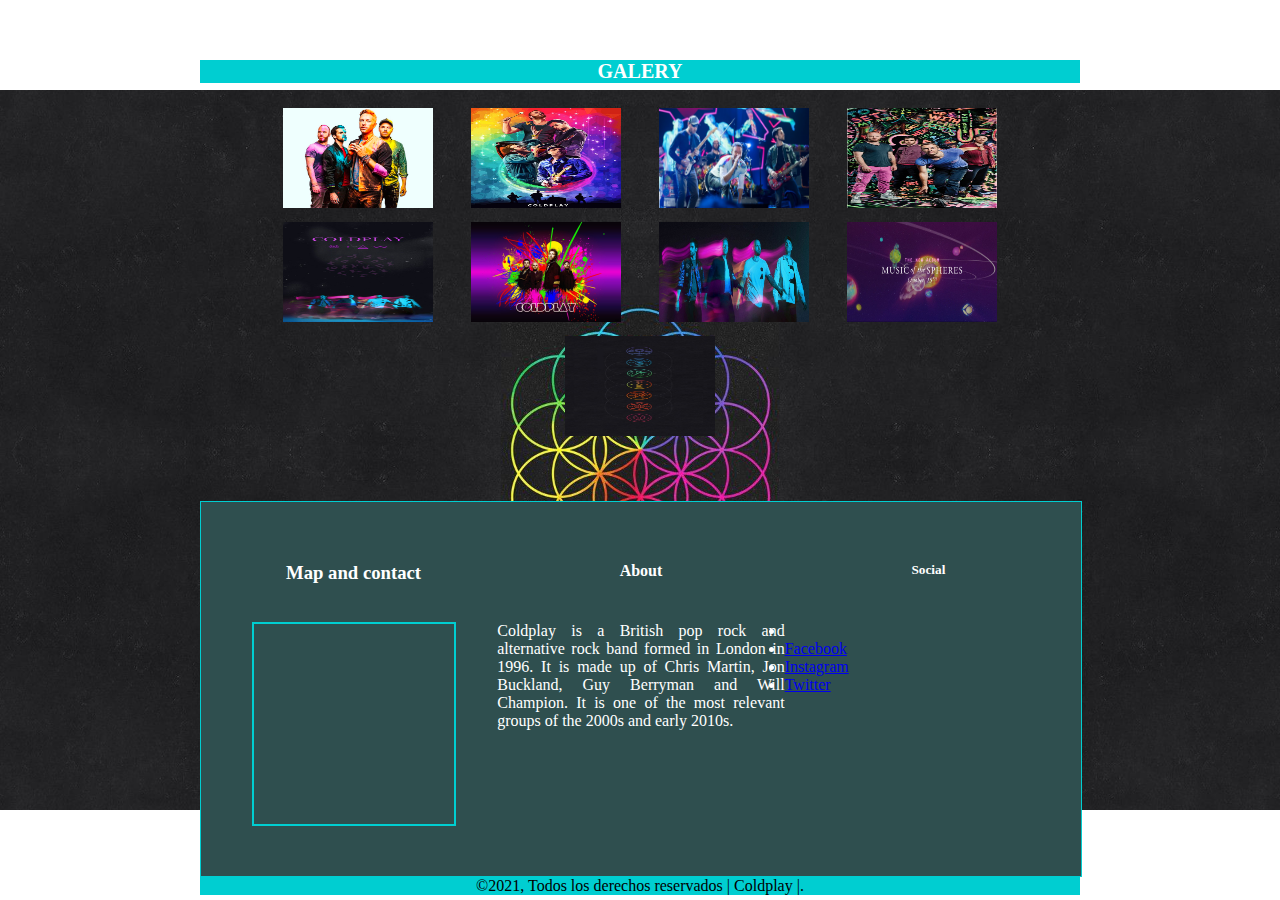
<file: index2.html>
<!DOCTYPE html>
<html lang="en">
<head>
    <meta charset="UTF-8">
    <meta http-equiv="X-UA-Compatible" content="IE=edge">
    <meta name="viewport" content="width=device-width, initial-scale=1.0">
    <title>Coldplay</title>
    <link
    rel="shortcut icon"
    href="Imagenes/Google_Play_Music_icon-icons.com_75720.png"
    type="image/x-icon"
  />
  <link rel="stylesheet" href="CSS/style.css" />
</head>
<body>
    <h6>GALERY</h6>
    <ul class="galeria">
        <li><a href="#img1"><img src="Galeria/imagen1.jpg"></a></li>
        <li><a href="#img2"><img src="Galeria/imagen2.jpg"></a></li>
        <li><a href="#img3"><img src="Galeria/imagen3.jpg"></a></li>
        <li><a href="#img4"><img src="Galeria/imagen4.jpg"></a></li>
        <li><a href="#img5"><img src="Galeria/imagen5.jpg"></a></li>
        <li><a href="#img6"><img src="Galeria/imagen6.jpg"></a></li>
        <li><a href="#img7"><img src="Imagenes/Grupoazul.jpg"></a></li>
        <li><a href="#img8"><img src="Imagenes/coldplayalb.jpg"></a></li>
        <li><a href="#img9"><img src="Imagenes/Fondo pagina.jpg"></a></li>
    </ul>

    <div class="modal" id="img1">
        <h7>PHOTOGRAPHY</h7>
        <div class="imagen">
            <a href="#img9">&#60;</a>
            <a href="#img2"><img src="Galeria/imagen1.jpg" alt="imagen1"></a>
            <a href="#img2">></a>
        </div>
        <a class="cerrar" href="">X</a>
    </div>

    <div class="modal" id="img2">
        <h7>PHOTOGRAPHY</h7>
        <div class="imagen">
            <a href="#img1">&#60;</a>
            <a href="#img3"><img src="Galeria/imagen2.jpg" alt="imagen2"></a>
            <a href="#img3">></a>
        </div>
        <a class="cerrar" href="">X</a>
    </div>

    <div class="modal" id="img3">
        <h7>PHOTOGRAPHY</h7>
        <div class="imagen">
            <a href="#img2">&#60;</a>
            <a href="#img4"><img src="Galeria/imagen3.jpg" alt="imagen3"></a>
            <a href="#img4">></a>
        </div>
        <a class="cerrar" href="">X</a>
    </div>

    <div class="modal" id="img4">
        <h7>PHOTOGRAPHY</h7>
        <div class="imagen">
            <a href="#img3">&#60;</a>
            <a href="#img5"><img src="Galeria/imagen4.jpg" alt="imagen4"></a>
            <a href="#img5">></a>
        </div>
        <a class="cerrar" href="">X</a>
    </div>

    <div class="modal" id="img5">
        <h7>PHOTOGRAPHY</h7>
        <div class="imagen">
            <a href="#img4">&#60;</a>
            <a href="#img6"><img src="Galeria/imagen5.jpg" alt="imagen5"></a>
            <a href="#img6">></a>
        </div>
        <a class="cerrar" href="">X</a>
    </div>

    <div class="modal" id="img6">
        <h7>PHOTOGRAPHY</h7>
        <div class="imagen">
            <a href="#img5">&#60;</a>
            <a href="#img7"><img src="Galeria/imagen6.jpg" alt="imagen6"></a>
            <a href="#img7">></a>
        </div>
        <a class="cerrar" href="">X</a>
    </div>

    <div class="modal" id="img7">
        <h7>PHOTOGRAPHY</h7>
        <div class="imagen">
            <a href="#img6">&#60;</a>
            <a href="#img8"><img src="Imagenes/Grupoazul.jpg" alt="imagen7"></a>
            <a href="#img8">></a>
        </div>
        <a class="cerrar" href="">X</a>
    </div>

    <div class="modal" id="img8">
        <h7>PHOTOGRAPHY</h7>
        <div class="imagen">
            <a href="#img7">&#60;</a>
            <a href="#img9"><img src="Imagenes/coldplayalb.jpg" alt="imagen8"></a>
            <a href="#img9">></a>
        </div>
        <a class="cerrar" href="">X</a>
    </div>

    <div class="modal" id="img9">
        <h7>PHOTOGRAPHY</h7>
        <div class="imagen">
            <a href="#img8">&#60;</a>
            <a href="#img1"><img src="Imagenes/Fondo pagina.jpg" alt="imagen9"></a>
            <a href="#img1">></a>
        </div>
        <a class="cerrar" href="">X</a>
    </div>
    <br />
    <br />
    <footer>
      <div class="footer-container">
        <div class="footer-main">
          <div class="footer-columna">
            <h3>Map and contact</h3>
            <div class="mapa">
              <iframe
                src="https://www.google.com/maps/embed?pb=!1m18!1m12!1m3!1d317715.7119334934!2d-0.381785266097772!3d51.528735196540374!2m3!1f0!2f0!3f0!3m2!1i1024!2i768!4f13.1!3m3!1m2!1s0x47d8a00baf21de75%3A0x52963a5addd52a99!2sLondres%2C%20Reino%20Unido!5e0!3m2!1ses!2sco!4v1632099785823!5m2!1ses!2sco"
                width="600"
                height="450"
                style="border: 0"
                allowfullscreen=""
                loading="lazy"
              ></iframe>
            </div>
          </div>
          <div class="footer-columna">
            <h4>About</h4>
              <p>
                Coldplay is a British pop rock and alternative rock band formed
                in London in 1996. It is made up of Chris Martin, Jon Buckland,
                Guy Berryman and Will Champion. It is one of the most relevant
                groups of the 2000s and early 2010s.
              </p>
          </div>
          <div class="footer-columna">
            <h5>Social</h5>
            <ul>
              <li>
                <li class="Social"><a href="https://es-la.facebook.com/coldplay"> Facebook </a></li>
                <li class="Social"><a href="https://www.instagram.com/coldplay/?hl=es-la"> Instagram </a></li>
                <li class="Social"><a href="https://twitter.com/coldplay?ref_src=twsrc%5Egoogle%7Ctwcamp%5Eserp%7Ctwgr%5Eauthor"> Twitter </a></li>
              </li>
            </ul>
          </div>
        </div>
      </div>
      <div class="footercopyright">
        <div class="footercopy">
          &copy;2021, Todos los derechos reservados | Coldplay |.
        </div>
      </div>
    </footer>
</body>
</html>
</file>
<file: CSS/style.css>
body{
    background-image: url(../Imagenes/Fondo.jpg);
    background-position: center;
    background-repeat: no-repeat;
    background-attachment: fixed;
    background-size: 100%;
    margin: 60px 200px 0px 200px;
}

*{
    margin: 0;
    padding: 0;
}

header{
    width: 100%;
    background:darkturquoise;
    height: 70px;
}

.ancho{
    width: 80%;
    height: 70px;
    background:darkturquoise;
    margin: auto;
}

.logo{
    width: 30%;
    height: 70px;
    background: darkturquoise;
    float: left;
    padding-top: 10px;
    box-sizing: border-box;
}

.logo p a{
    color: #fff;
    font-size: 40px;
    text-decoration: none;
    font-weight: 700;
    font-family: acme;
}

nav{
    width: 70%;
    height: 70px;
    background:darkturquoise;
    float: left;
    text-align: right;
    padding-top: 24px;
    box-sizing: border-box;
}

nav ul li{
    display: inline;
}

nav ul li a{
    color: #fff;
    font-size: 13px;
    text-decoration: none;
    padding-left: 15px;
    font-weight: 700;
    letter-spacing: 1px;
    font-family: acme;
}

nav ul li a:hover{
    color: darkmagenta;
}

@font-face{
    font-family: acme;
    src: url(../Fuente/Acme-Regular.ttf);
}

.grupo{
    border: 1px solid darkturquoise;
    margin: 0;
    text-align: center;
}

article{
    columns: 3;
    column-rule: darkturquoise solid 2px;
    align-content: center;
}

.circular{
    border-radius: 50%;
    text-align: left;
    height: 70px;
    transition: transform .7s ease-in-out;

}

.circular:hover img{
    transform: rotate(360deg);
    opacity: 0.5;
}

.circular p{
    max-width: 50%;
    margin: 0;
    padding: 0%;
    color: white;
    display: inline-block;
    text-align: justify;
    height: 50px;
}

.circular2{
    border-radius: 50%;
    text-align: center;
    height: 70px;
    transition: transform .7s ease-in-out;
}

.circular2:hover img{
    transform: rotate(360deg);
    opacity: 0.5;
}

.circular2 p{
    max-width: 50%;
    margin: 0;
    padding: 0%;
    color: white;
    text-align: justify;
    display: inline-block;
}

.circular3{
    border-radius: 50%;
    text-align: right;
    height: 70px;
    transition: transform .7s ease-in-out;
}

.circular3:hover img{
    transform: rotate(360deg);
    opacity: 0.5;
}

.circular3 p{
    max-width: 50%;
    margin: 0;
    padding: 0%;
    color: white;
    text-align: justify;
    display: inline-block;
    height: 50px;
}

section{
    columns: 1;
    column-rule: darkturquoise solid 2px;
    align-content: center;
}

div.tituloparallax h1 {
    font-size: 30px;
    color: white;
    font-weight: 700;
    text-align: center;
    float: center;
}

.tituloparallax p{
    font-size: 15px;
    color: white;
    font-weight: 700;
    text-align: center;
    float: center;
}

.album2021{
    background: transparent;
    text-align: left;
    height: 200px;
}

.album2021:hover{
    background-color: darkturquoise;
    opacity: 0.7;
}

.album2021 p{
    margin: 0;
    padding: 0%;
    color: white;
    text-align: center;
    height: 50px;
}

.album2019{
    background: transparent;
    text-align: left;
    height: 200px;
}

.album2019:hover{
    background-color: darkturquoise;
    opacity: 0.7;
}

.album2019 p{
    margin: 0;
    padding: 0%;
    color: white;
    text-align: center;
    height: 50px;
}

.album2015{
    background: transparent;
    text-align: left;
    height: 200px;
}

.album2015:hover{
    background-color: darkturquoise;
    opacity: 0.7;
}

.album2015 p{
    margin: 0;
    padding: 0%;
    color: white;
    text-align: center;
    height: 50px;
}

.album2014{
    background: transparent;
    text-align: left;
    height: 200px;
}

.album2014:hover{
    background-color: darkturquoise;
    opacity: 0.7;
}

.album2014 p{
    margin: 0;
    padding: 0%;
    color: white;
    text-align: center;
    height: 50px;
}

.album2011{
    background: transparent;
    text-align: left;
    height: 200px;
}

.album2011:hover{
    background-color: darkturquoise;
    opacity: 0.7;
}

.album2011 p{
    margin: 0;
    padding: 0%;
    color: white;
    text-align: center;
    height: 50px;
}

.album2008{
    background: transparent;
    text-align: left;
    height: 200px;
}

.album2008:hover{
    background-color: darkturquoise;
    opacity: 0.7;
}

.album2008 p{
    margin: 0;
    padding: 0%;
    color: white;
    text-align: center;
    height: 50px;
}

video{
    border: 1px solid darkturquoise;
    margin: 0px 200px 0px 200px;
    align-content: center;
}

div.tituloparallax1 h2 {
    font-size: 30px;
    color: white;
    font-weight: 700;
    text-align: center;
    float: center;
    text-decoration: none;
}

.tituloparallax1 p{
    font-size: 15px;
    color: white;
    font-weight: 700;
    text-align: center;
    float: center;
    text-decoration: none;
}

.mapa {
    border: 2px solid darkturquoise;
    margin: auto;
    width: 200px;
    height: 200px;
}

.mapa iframe{
    width: 100%;
    height: 100%;
}

footer {
    width: 100%;
}

.footer-container {
    width: 100%;
    background:darkslategrey;
    color: white;
    border: 1px solid darkturquoise;
}

.footer-main{
    width: 98%;
    max-width: 1000px;
    margin: auto;
    padding: 50px 0px;
    display: flex;
    flex-wrap: wrap;
}

.footer-main .footer-columna {
    width: calc(100% / 3);
    text-align: justify;
}

.footercopyright{
    background: darkturquoise;
    color:black;
    text-align: center;
}

.footer-columna h4{
    padding: 10px 10px;
    color: white;
    text-align: center;
    height: 50px;
}

.footer-columna h4 p{
    color: white;
    text-align: center;
    height: 50px;
    padding: 10px 10px; 
}

.footer-columna h3{
    color: white;
    text-align: center;
    height: 50px;
    padding: 10px 10px; 
}

.footer-columna h5{
    color: white;
    text-align: center;
    height: 50px;
    padding: 10px 10px; 
}

.social{
    background:darkturquoise;
text-align: right;
}

.social {
    color: #fff;
    font-size: 13px;
    text-decoration: none;
    font-weight: 700;
    letter-spacing: 1px;
    font-family: acme;
}

h6 {
    color: white;
    font-size: 20px;
    background: darkturquoise;
    align-items: center;
    text-align: center;
}

.galeria {
    width: 90%;
    margin: auto;
    list-style: none;
    padding: 20px;
    box-sizing: border-box;
    display: flex;
    flex-wrap: wrap;
    justify-content: space-around;
}

.galeria li{
    margin: 5px;

}

.galeria img{
    width: 150px;
    height: 100px;
}

.modal{
    display: none;

}
.modal:target {
    display: block;
    position: fixed;
    background: rgba(0, 0, 0, 0.8);
    top: 0;
    left: 0;
    width: 100%;
    height: 100%;
}

.modal h7{
    color: white;
    font-size: 30px;
    text-align: center;
    margin: 15pc 0px;
}

.imagen {
    width: 100%;
    height: 50%;
    display: flex;
    justify-content: center;
    align-items: center;
}

.imagen a{
    color: white;
    font-size: 40px;
    text-decoration: none;
    margin: 0 10px;
}

.imagen a:nth-child(2){
    margin: 0%;
    height: 100%;
    flex-shrink: 2;
}

.imagen img{
    width: 500px;
    height: 100%;
    max-width: 100%;
    border: 7px solid;
    box-sizing: border-box;
}

.cerrar {
    display: block;
    background: white;
    width: 25px;
    height: 25px;
    margin: 15px auto;
    text-align: center;
    text-decoration: none;
    font-size: 25px;
    color: black;
    padding: 5px;
    border-radius: 50%;
    line-height: 25px;
}
</file>
